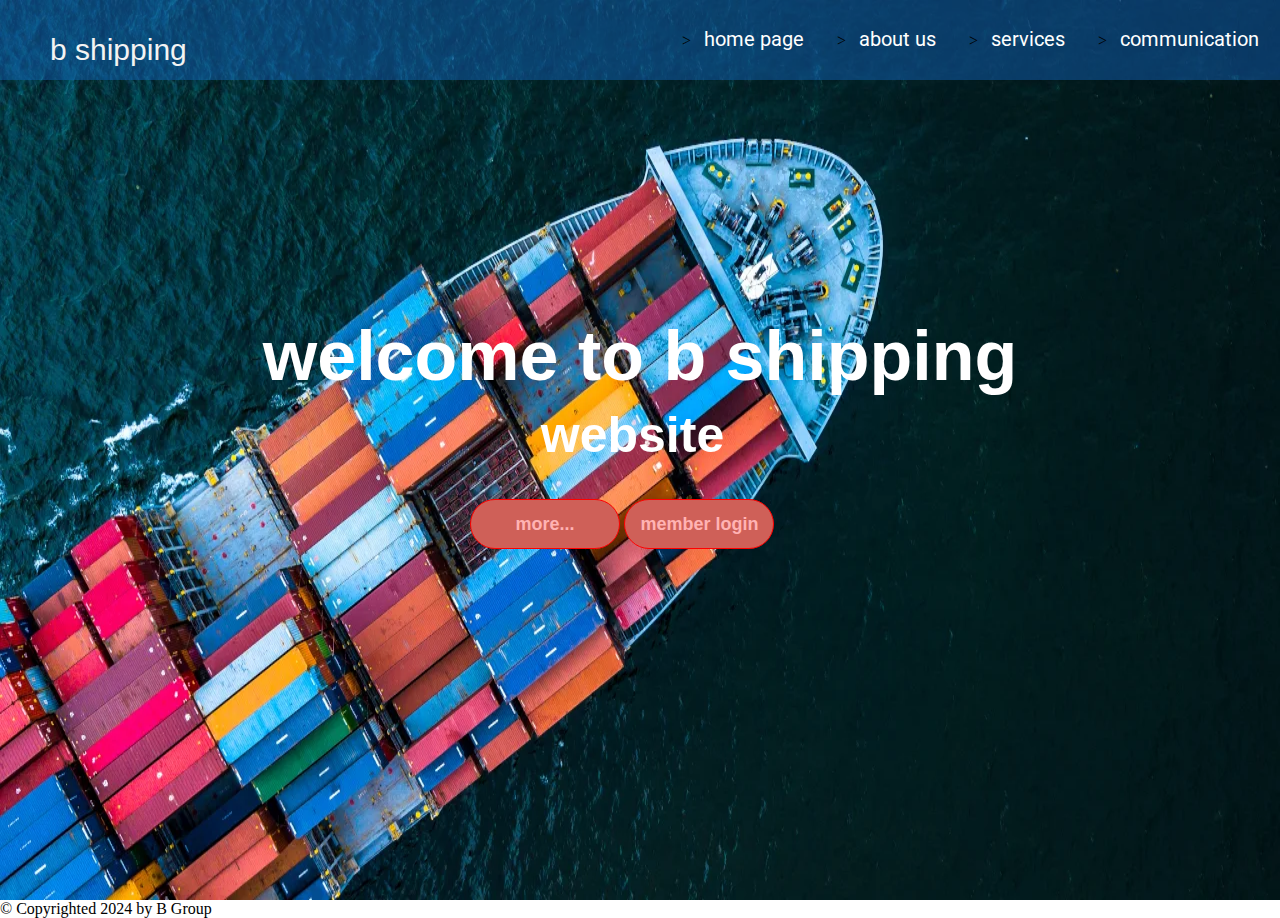
<file: blog ödevi/index.html>
<!DOCTYPE html>
<html lang="en">
<head>
    <meta charset="UTF-8">
    <meta name="viewport" content="width=device-width, initial-scale=1.0">
    <title>blog page</title>
    <link rel="stylesheet" href="style.css">
</head>
<body>
   <div class="container">
    <div class="navbar">
        <div class="logo">
            <a href="#">b shipping</a>
        </div>
<ul>
    <li>><a href="index.html" class="active">home page</a></li>
    <li>><a href="aboutus.html">about us</a></li>
    <li>><a href="services.html">services</a></li>
    <li>><a href="communication.html">communication</a></li>
</ul>
    </div>
<div class="center">
        <h1>welcome to b shipping</h1>
        <h2>website</h2>
        <div class="buttons">
            <button>more...</button>
            <button>member login</button>
        </div>
</div>
    </div>
    <footer>
        <p>© Copyrighted 2024 by B Group</p>
    </footer>
</body>
</html>
</file>
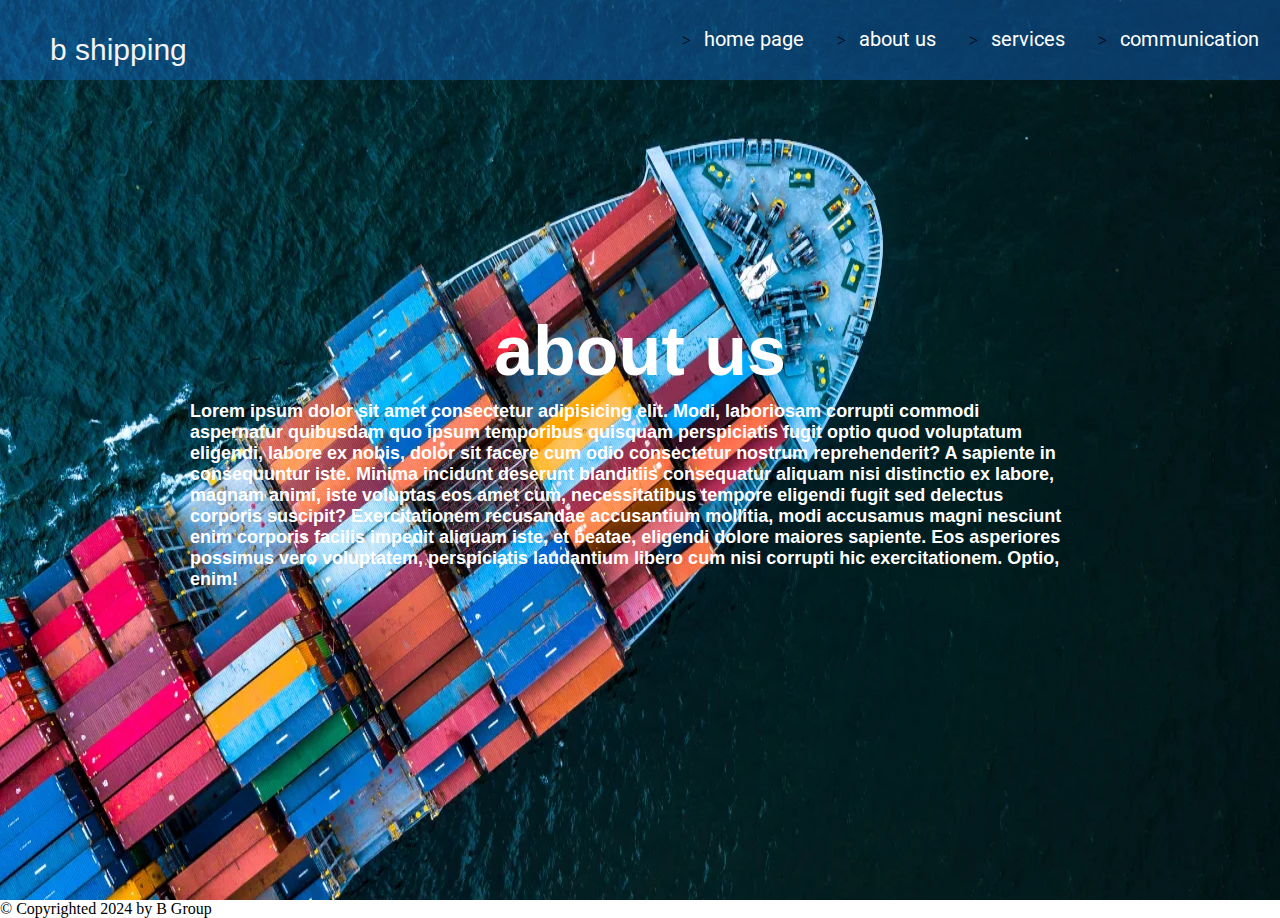
<file: blog ödevi/aboutus.html>
<!DOCTYPE html>
<html lang="en">

<head>
    <meta charset="UTF-8">
    <meta name="viewport" content="width=device-width, initial-scale=1.0">
    <title>blog page</title>
    <link rel="stylesheet" href="style.css">
</head>

<body>
    <div class="container">
        <div class="navbar">
            <div class="logo">
                <a href="#">b shipping</a>
            </div>
            <ul>
                <li>><a href="index.html" class="active">home page</a></li>
                <li>><a href="aboutus.html">about us</a></li>
                <li>><a href="services.html">services</a></li>
                <li>><a href="communication.html">communication</a></li>
            </ul>
        </div>
        <div class="center">
            <h1>about us</h1>
            <p>
                Lorem ipsum dolor sit amet consectetur adipisicing elit. Modi, laboriosam corrupti commodi aspernatur quibusdam quo ipsum temporibus quisquam perspiciatis fugit optio quod voluptatum eligendi, labore ex nobis, dolor sit facere cum odio consectetur nostrum reprehenderit? A sapiente in consequuntur iste. Minima incidunt deserunt blanditiis consequatur aliquam nisi distinctio ex labore, magnam animi, iste voluptas eos amet cum, necessitatibus tempore eligendi fugit sed delectus corporis suscipit? Exercitationem recusandae accusantium mollitia, modi accusamus magni nesciunt enim corporis facilis impedit aliquam iste, et beatae, eligendi dolore maiores sapiente. Eos asperiores possimus vero voluptatem, perspiciatis laudantium libero cum nisi corrupti hic exercitationem. Optio, enim!
            </p>
        </div>
    </div>
    </div>
    <footer>
        <p>© Copyrighted 2024 by B Group</p>
    </footer>
</body>
</file>
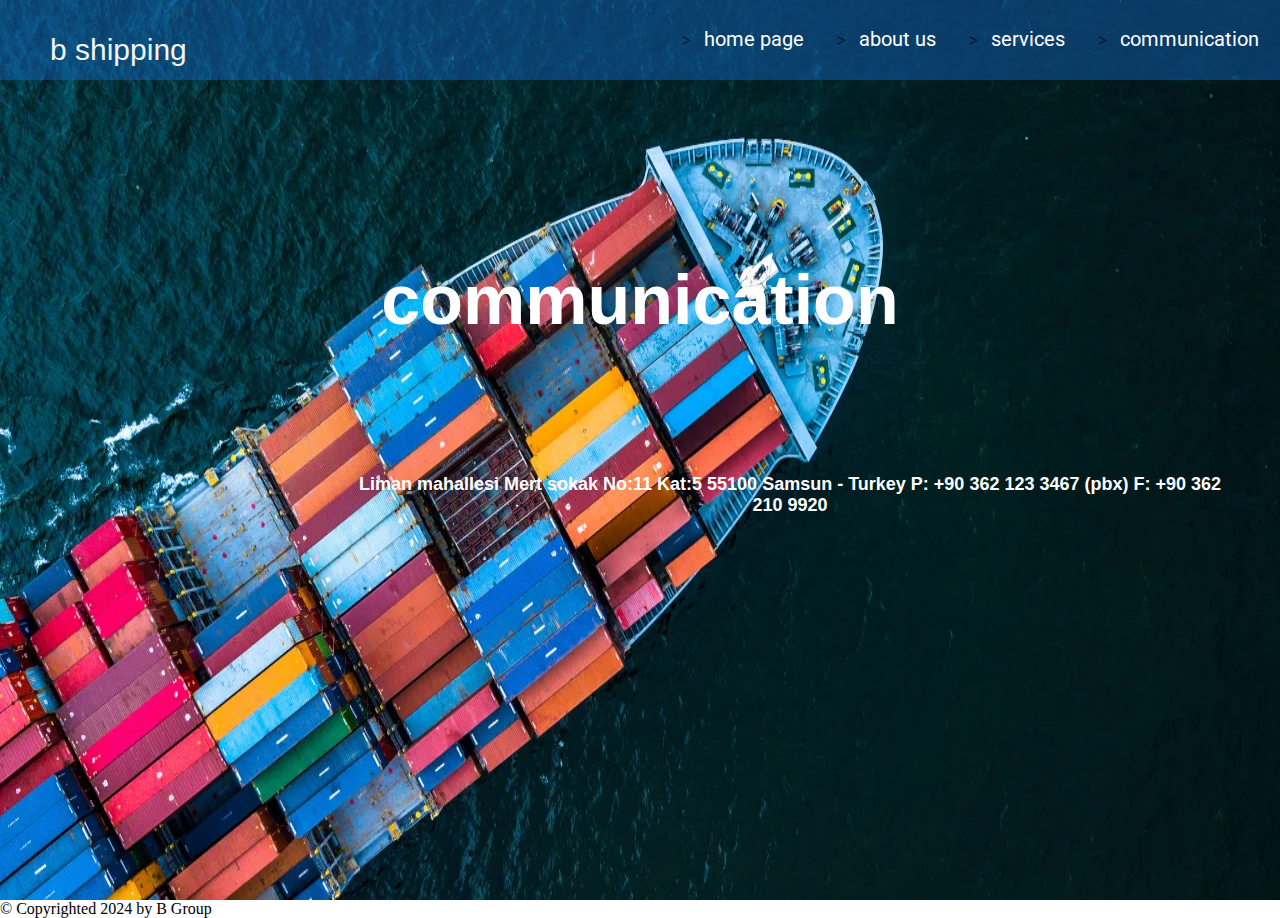
<file: blog ödevi/communication.html>
<!DOCTYPE html>
<html lang="en">

<head>
    <meta charset="UTF-8">
    <meta name="viewport" content="width=device-width, initial-scale=1.0">
    <title>blog page</title>
    <link rel="stylesheet" href="style.css">
</head>

<body>
    <div class="container">
        <div class="navbar">
            <div class="logo">
                <a href="#">b shipping</a>
            </div>
            <ul>
                <li>><a href="index.html" class="active">home page</a></li>
                <li>><a href="aboutus.html">about us</a></li>
                <li>><a href="services.html">services</a></li>
                <li>><a href="communication.html">communication</a></li>
            </ul>
        </div>
        <div class="center">
            <h1 class="comTitle">communication</h1>
            <div class="comm">
                <iframe
                    src="https://www.google.com/maps/embed?pb=!1m26!1m12!1m3!1d95904.17563594138!2d36.33312225910346!3d41.308744210266596!2m3!1f0!2f0!3f0!3m2!1i1024!2i768!4f13.1!4m11!3e2!4m5!1s0x40887777e8215db9%3A0xd75819307a4f3a4c!2zQ2FtZ8O8emVsaSBTay4gTm86MTAsIExpbWFuLCA1NTEwMCDEsGxrYWTEsW0vU2Ftc3Vu!3m2!1d41.309089199999995!2d36.3332577!4m3!3m2!1d41.308970699999996!2d36.3330573!5e0!3m2!1str!2str!4v1712576445401!5m2!1str!2str"
                    width="300" height="300" style="border:0;" allowfullscreen="" loading="lazy"
                    referrerpolicy="no-referrer-when-downgrade"></iframe>
                <h6>
                    Liman mahallesi
                    Mert sokak
                    No:11 Kat:5
                    55100
                    Samsun - Turkey
                    P: +90 362 123 3467 (pbx)
                    F: +90 362 210 9920
                </h6>
            </div>


        </div>
    </div>
    <footer>
        <p>© Copyrighted 2024 by B Group</p>
    </footer>
</body>
</file>
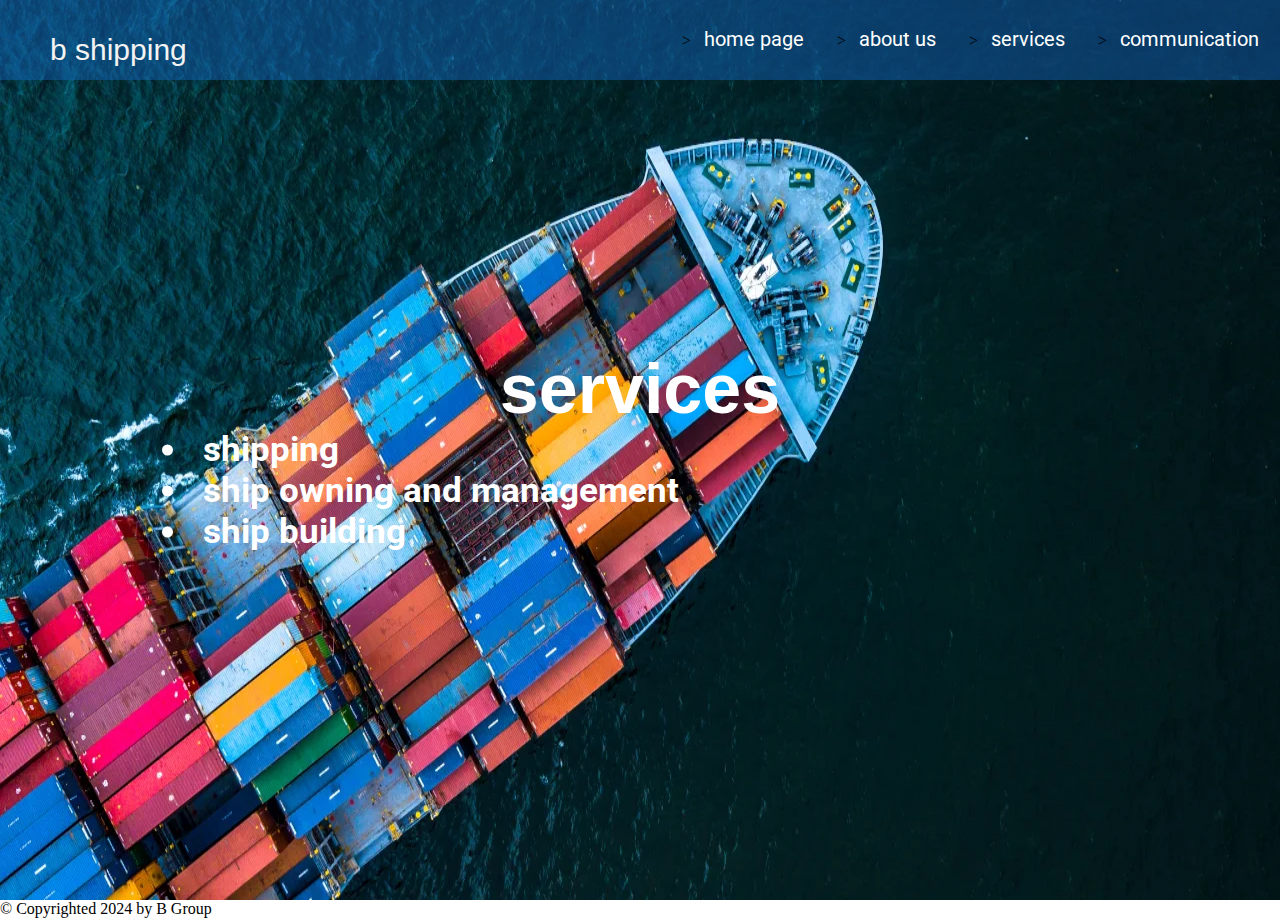
<file: blog ödevi/services.html>
<!DOCTYPE html>
<html lang="en">

<head>
    <meta charset="UTF-8">
    <meta name="viewport" content="width=device-width, initial-scale=1.0">
    <title>blog page</title>
    <link rel="stylesheet" href="style.css">
</head>

<body>
    <div class="container">
        <div class="navbar">
            <div class="logo">
                <a href="#">b shipping</a>
            </div>
            <ul>
                <li>><a href="index.html" class="active">home page</a></li>
                <li>><a href="aboutus.html">about us</a></li>
                <li>><a href="services.html">services</a></li>
                <li>><a href="communication.html">communication</a></li>
            </ul>
        </div>
        <div class="center">
            <h1>services</h1>
            <ul>
                <li><a href="#">shipping</a></li>
                <li><a href="#">ship owning and management</a></li>
                <li><a href="#">ship building</a></li>
            </ul>
        </div>
    </div>
    <footer>
        <p>© Copyrighted 2024 by B Group</p>
    </footer>
</body>
</file>
<file: blog ödevi/style.css>
@import url('https://fonts.googleapis.com/css2?family=Roboto:wght@100&display=swap');
*{
    margin:0;
    padding:0;
}

.container{
    background:url(Feature-Image-Top-10-Shipping-Companies.webp);
    height:100vh;
    background-size: 100% 100%;
}

.container .navbar{
    width: 100%;
    height: 80px;
    background: rgba(22,112,214,0.4);
    display: flex;
    align-items: center;
    justify-content: space-between;
}

.navbar .logo{
display: inline-block;
margin-left: 50px;
margin-top: 20px;
}

.navbar .logo a{
    text-decoration: none;
    font-size: 30px;
    font-family: sans-serif;
    color: #f3f3f3;
}

.navbar .ul{
    float: right; 
    margin-right: 20px;
}

.navbar ul li{
    list-style: none;
    display: inline-block;
    margin: 0 8px;
    line-height: 80px;
}

.navbar ul li a{
    color: white;
    text-decoration: none;
    font-size: 20px;
    padding: 6px 13px;
    font-family: Roboto;
    transition: .5s;
}

.navbar ul li a.active
.navbar ul li a.hover{
    background: #ff6e00;
    border-radius: 2px;
}

.container .center{
    position: absolute;
    top: 50%;
    left: 50%;
    transform: translate(-50%,-50%);
    font-family: sans-serif;
    user-select: none;
}

.center h1{
    color: white;
    font-size: 70px;
    font-weight: bold;
    width: 900px;
    text-align: center;
}

.comTitle {
    width: 100% !important; 
}

.center h2{
    color: #fff;
    font-size: 50px;
    font-weight: bold;
    width: 885px;
    margin-top: 10px;
    text-align: center;
}

.center p{
    color: #fff;
    font-size: 18px;
    font-weight: bold;
    width: 885px;
    margin-top: 10px;
    text-align: left;
}

.center ul{
    font-weight: 700;
}

.center ul li{
    color: white;
    font: bold;
    text-decoration: none;
    font-size: 35px;
    text-decoration: none;
}

.center ul li a{
    color: white;
    text-decoration: none;
    font-size: 35px;
    padding: 6px 13px;
    font-family: Roboto;
    transition: .5s;
}

.center .comm{
    display: flex;
    align-items:center ;
    justify-content: space-between;
}

.center h6{
    color: #fff;
    font-size: 18px;
    font-weight: bold;
    width: 885px;
    margin-top: 10px;
    text-align: center;
}

.center .buttons{
    margin: 35px 280px;
}

.buttons button{
    height: 50px;
    width: 150px;
    font-size: 18px;
    font-weight: bold;
    color: #ffb3b3;
    background: rgb(207,96,88);
    border: solid 1px red;
    cursor: pointer;
    outline: none;
    border-radius: 25px;
    transition: .5s;
}

.buttons button:hover{
    background: #fff;
}
</file>
